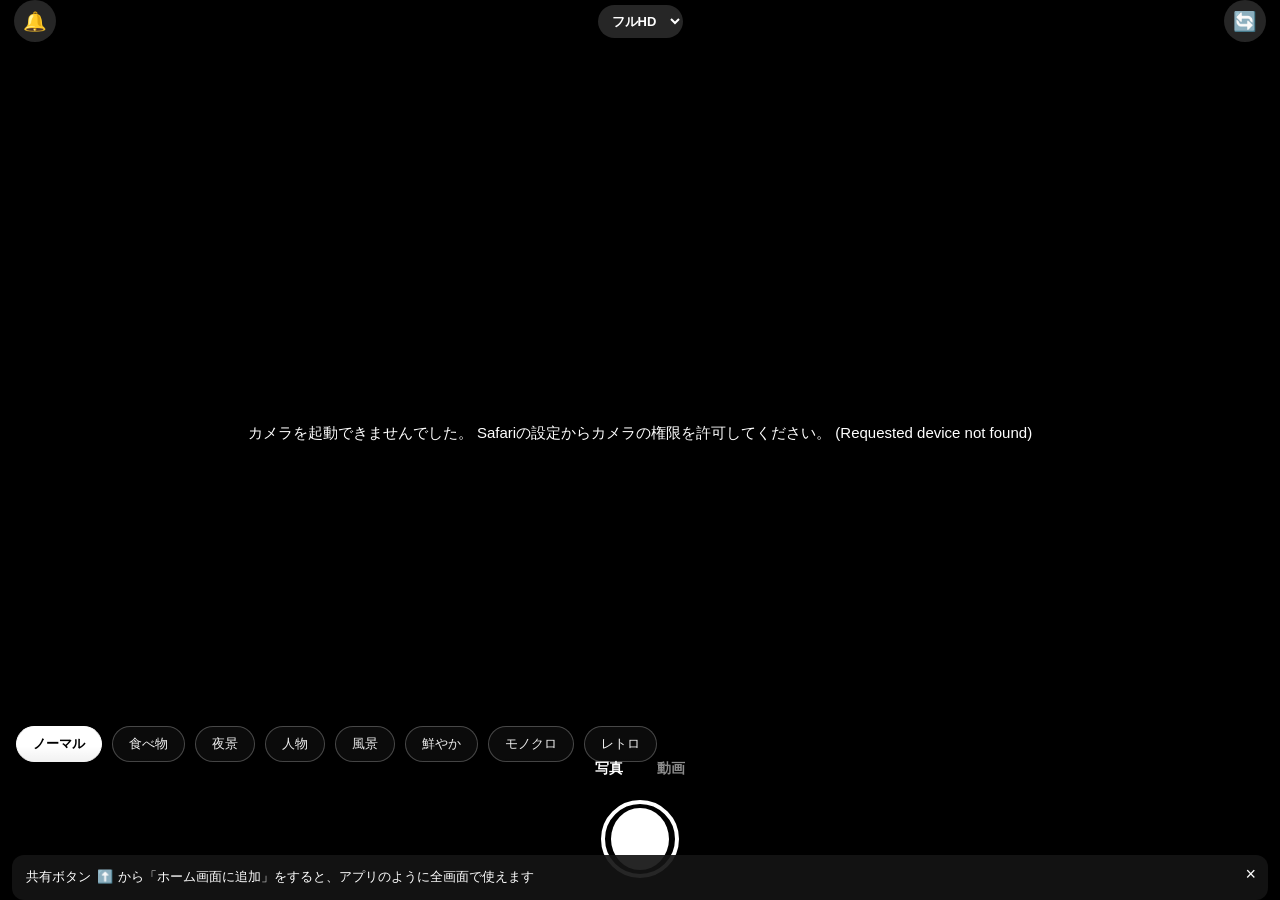
<file: docs/index.html>
<!DOCTYPE html>
<html lang="ja">
<head>
<meta charset="UTF-8">
<meta name="viewport" content="width=device-width, initial-scale=1.0, maximum-scale=1.0, user-scalable=no, viewport-fit=cover">
<title>MyCamera</title>

<!-- 通常のPWA向け（Android Chromeなど） -->
<link rel="manifest" href="manifest.json">
<meta name="theme-color" content="#000000">

<!-- iPhone(Safari)の「ホーム画面に追加」向け設定 -->
<meta name="apple-mobile-web-app-capable" content="yes">
<meta name="apple-mobile-web-app-status-bar-style" content="black-translucent">
<meta name="apple-mobile-web-app-title" content="MyCamera">
<link rel="apple-touch-icon" href="icons/apple-touch-icon.png">

<link rel="stylesheet" href="style.css">
</head>
<body>

  <!-- カメラのプレビュー用（実際には映さず映像取得だけに使う） -->
  <video id="video" autoplay playsinline muted></video>

  <!-- フィルターを適用した映像を描画するキャンバス（これが実際に画面に表示される） -->
  <canvas id="canvas"></canvas>

  <!-- 撮影直後のフラッシュ演出用 -->
  <div id="flash"></div>

  <!-- 権限エラーなどのメッセージ表示 -->
  <div id="message" class="hidden"></div>

  <!-- ホーム画面追加を促す案内（初回・Safariのブラウザ表示のときだけ出す） -->
  <div id="installTip" class="hidden">
    共有ボタン
    <span class="shareIcon">⬆️</span>
    から「ホーム画面に追加」をすると、アプリのように全画面で使えます
    <button id="installTipClose">×</button>
  </div>

  <!-- 上部バー -->
  <div id="topBar">
    <button id="soundToggle" class="iconBtn" title="シャッター音のオン/オフ">🔔</button>
    <select id="resolutionSelect" class="pill"></select>
    <button id="switchCamera" class="iconBtn" title="カメラ切り替え">🔄</button>
  </div>

  <!-- 録画中インジケーター -->
  <div id="recIndicator" class="hidden">
    <span class="dot"></span><span id="recTimer">00:00</span>
  </div>

  <!-- フィルター選択（横スクロール） -->
  <div id="filterStrip"></div>

  <!-- 下部の撮影コントロール -->
  <div id="bottomBar">
    <div id="modeSwitch">
      <button id="photoModeBtn" class="modeBtn active">写真</button>
      <button id="videoModeBtn" class="modeBtn">動画</button>
    </div>
    <button id="shutterBtn"><span id="shutterInner"></span></button>
  </div>

  <script src="app.js"></script>
</body>
</html>
</file>
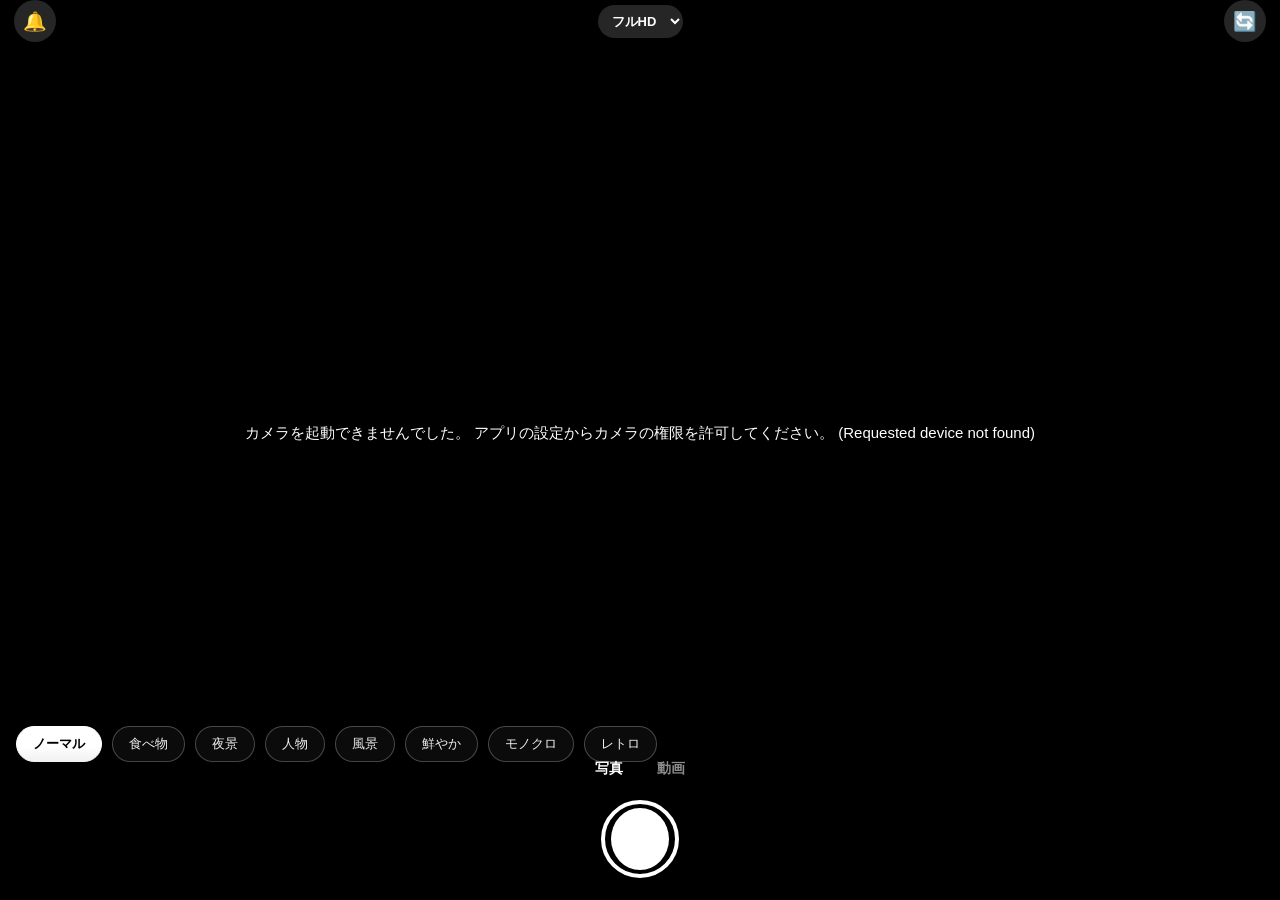
<file: app/src/main/assets/www/index.html>
<!DOCTYPE html>
<html lang="ja">
<head>
<meta charset="UTF-8">
<meta name="viewport" content="width=device-width, initial-scale=1.0, maximum-scale=1.0, user-scalable=no, viewport-fit=cover">
<title>MyCamera</title>
<link rel="stylesheet" href="style.css">
</head>
<body>

  <!-- カメラのプレビュー用（実際には映さず映像取得だけに使う） -->
  <video id="video" autoplay playsinline muted></video>

  <!-- フィルターを適用した映像を描画するキャンバス（これが実際に画面に表示される） -->
  <canvas id="canvas"></canvas>

  <!-- 撮影直後のフラッシュ演出用 -->
  <div id="flash"></div>

  <!-- 権限エラーなどのメッセージ表示 -->
  <div id="message" class="hidden"></div>

  <!-- 上部バー -->
  <div id="topBar">
    <button id="soundToggle" class="iconBtn" title="シャッター音のオン/オフ">🔔</button>
    <select id="resolutionSelect" class="pill"></select>
    <button id="switchCamera" class="iconBtn" title="カメラ切り替え">🔄</button>
  </div>

  <!-- 録画中インジケーター -->
  <div id="recIndicator" class="hidden">
    <span class="dot"></span><span id="recTimer">00:00</span>
  </div>

  <!-- フィルター選択（横スクロール） -->
  <div id="filterStrip"></div>

  <!-- 下部の撮影コントロール -->
  <div id="bottomBar">
    <div id="modeSwitch">
      <button id="photoModeBtn" class="modeBtn active">写真</button>
      <button id="videoModeBtn" class="modeBtn">動画</button>
    </div>
    <button id="shutterBtn"><span id="shutterInner"></span></button>
  </div>

  <script src="app.js"></script>
</body>
</html>
</file>
<file: docs/style.css>
* { box-sizing: border-box; -webkit-tap-highlight-color: transparent; user-select: none; }

html, body {
  margin: 0;
  padding: 0;
  width: 100%;
  height: 100%;
  background: #000;
  overflow: hidden;
  font-family: -apple-system, "Helvetica Neue", Arial, sans-serif;
}

#video { display: none; }

#installTip {
  position: absolute;
  left: 12px; right: 12px;
  bottom: env(safe-area-inset-bottom, 12px);
  background: rgba(20,20,20,0.92);
  color: #fff;
  font-size: 13px;
  line-height: 1.6;
  padding: 12px 36px 12px 14px;
  border-radius: 12px;
  z-index: 70;
}
#installTip .shareIcon { display: inline-block; margin: 0 2px; }
#installTipClose {
  position: absolute;
  top: 6px; right: 8px;
  background: none;
  border: none;
  color: #fff;
  font-size: 18px;
  line-height: 1;
  padding: 4px;
}

#canvas {
  position: absolute;
  top: 0; left: 0;
  width: 100%;
  height: 100%;
  object-fit: cover;
  background: #000;
}

#flash {
  position: absolute;
  top: 0; left: 0; right: 0; bottom: 0;
  background: #fff;
  opacity: 0;
  pointer-events: none;
  transition: opacity 120ms ease-out;
  z-index: 50;
}
#flash.on { opacity: 0.85; transition: none; }

#message {
  position: absolute;
  top: 45%;
  left: 5%;
  right: 5%;
  color: #fff;
  text-align: center;
  font-size: 15px;
  line-height: 1.6;
  background: rgba(0,0,0,0.6);
  padding: 16px;
  border-radius: 12px;
  z-index: 60;
}
.hidden { display: none !important; }

/* ===== 上部バー ===== */
#topBar {
  position: absolute;
  top: 0; left: 0; right: 0;
  padding: env(safe-area-inset-top, 14px) 14px 10px;
  display: flex;
  align-items: center;
  justify-content: space-between;
  z-index: 20;
  background: linear-gradient(rgba(0,0,0,0.45), rgba(0,0,0,0));
}

.iconBtn {
  width: 42px; height: 42px;
  border-radius: 21px;
  border: none;
  background: rgba(255,255,255,0.15);
  color: #fff;
  font-size: 19px;
  display: flex; align-items: center; justify-content: center;
}
.iconBtn.muted { background: rgba(255,80,80,0.35); }

.pill {
  border: none;
  background: rgba(255,255,255,0.15);
  color: #fff;
  padding: 8px 10px;
  border-radius: 18px;
  font-size: 13px;
  font-weight: 600;
}
.pill option { color: #000; }

/* ===== 録画インジケーター ===== */
#recIndicator {
  position: absolute;
  top: 70px;
  left: 50%;
  transform: translateX(-50%);
  background: rgba(0,0,0,0.5);
  color: #fff;
  padding: 6px 14px;
  border-radius: 16px;
  font-size: 13px;
  display: flex;
  align-items: center;
  gap: 6px;
  z-index: 20;
}
#recIndicator .dot {
  width: 9px; height: 9px;
  background: #ff3b30;
  border-radius: 50%;
  animation: blink 1s infinite;
}
@keyframes blink { 50% { opacity: 0.2; } }

/* ===== フィルター選択 ===== */
#filterStrip {
  position: absolute;
  bottom: 132px;
  left: 0; right: 0;
  display: flex;
  gap: 10px;
  overflow-x: auto;
  padding: 6px 16px;
  z-index: 20;
  scrollbar-width: none;
}
#filterStrip::-webkit-scrollbar { display: none; }

.filterChip {
  flex: 0 0 auto;
  padding: 8px 16px;
  border-radius: 18px;
  background: rgba(20,20,20,0.55);
  border: 1.5px solid rgba(255,255,255,0.25);
  color: #eee;
  font-size: 13px;
  white-space: nowrap;
}
.filterChip.active {
  background: #fff;
  color: #000;
  border-color: #fff;
  font-weight: 700;
}

/* ===== 下部コントロール ===== */
#bottomBar {
  position: absolute;
  bottom: 0; left: 0; right: 0;
  padding: 10px 0 calc(env(safe-area-inset-bottom, 16px) + 22px);
  display: flex;
  flex-direction: column;
  align-items: center;
  gap: 18px;
  z-index: 20;
  background: linear-gradient(rgba(0,0,0,0), rgba(0,0,0,0.55));
}

#modeSwitch {
  display: flex;
  gap: 22px;
}
.modeBtn {
  background: none;
  border: none;
  color: rgba(255,255,255,0.55);
  font-size: 14px;
  font-weight: 700;
  padding: 4px 6px;
}
.modeBtn.active { color: #fff; }

#shutterBtn {
  width: 78px; height: 78px;
  border-radius: 50%;
  border: 4px solid #fff;
  background: transparent;
  display: flex;
  align-items: center;
  justify-content: center;
}
#shutterInner {
  width: 62px; height: 62px;
  border-radius: 50%;
  background: #fff;
  transition: all 150ms ease;
}
/* 動画モード時：丸ボタンを赤に */
body.videoMode #shutterInner { background: #ff3b30; }
/* 録画中：四角い停止アイコンに変形 */
body.recording #shutterInner {
  width: 30px; height: 30px;
  border-radius: 8px;
  background: #ff3b30;
}
</file>
<file: app/src/main/assets/www/style.css>
* { box-sizing: border-box; -webkit-tap-highlight-color: transparent; user-select: none; }

html, body {
  margin: 0;
  padding: 0;
  width: 100%;
  height: 100%;
  background: #000;
  overflow: hidden;
  font-family: -apple-system, "Helvetica Neue", Arial, sans-serif;
}

#video { display: none; }

#canvas {
  position: absolute;
  top: 0; left: 0;
  width: 100%;
  height: 100%;
  object-fit: cover;
  background: #000;
}

#flash {
  position: absolute;
  top: 0; left: 0; right: 0; bottom: 0;
  background: #fff;
  opacity: 0;
  pointer-events: none;
  transition: opacity 120ms ease-out;
  z-index: 50;
}
#flash.on { opacity: 0.85; transition: none; }

#message {
  position: absolute;
  top: 45%;
  left: 5%;
  right: 5%;
  color: #fff;
  text-align: center;
  font-size: 15px;
  line-height: 1.6;
  background: rgba(0,0,0,0.6);
  padding: 16px;
  border-radius: 12px;
  z-index: 60;
}
.hidden { display: none !important; }

/* ===== 上部バー ===== */
#topBar {
  position: absolute;
  top: 0; left: 0; right: 0;
  padding: env(safe-area-inset-top, 14px) 14px 10px;
  display: flex;
  align-items: center;
  justify-content: space-between;
  z-index: 20;
  background: linear-gradient(rgba(0,0,0,0.45), rgba(0,0,0,0));
}

.iconBtn {
  width: 42px; height: 42px;
  border-radius: 21px;
  border: none;
  background: rgba(255,255,255,0.15);
  color: #fff;
  font-size: 19px;
  display: flex; align-items: center; justify-content: center;
}
.iconBtn.muted { background: rgba(255,80,80,0.35); }

.pill {
  border: none;
  background: rgba(255,255,255,0.15);
  color: #fff;
  padding: 8px 10px;
  border-radius: 18px;
  font-size: 13px;
  font-weight: 600;
}
.pill option { color: #000; }

/* ===== 録画インジケーター ===== */
#recIndicator {
  position: absolute;
  top: 70px;
  left: 50%;
  transform: translateX(-50%);
  background: rgba(0,0,0,0.5);
  color: #fff;
  padding: 6px 14px;
  border-radius: 16px;
  font-size: 13px;
  display: flex;
  align-items: center;
  gap: 6px;
  z-index: 20;
}
#recIndicator .dot {
  width: 9px; height: 9px;
  background: #ff3b30;
  border-radius: 50%;
  animation: blink 1s infinite;
}
@keyframes blink { 50% { opacity: 0.2; } }

/* ===== フィルター選択 ===== */
#filterStrip {
  position: absolute;
  bottom: 132px;
  left: 0; right: 0;
  display: flex;
  gap: 10px;
  overflow-x: auto;
  padding: 6px 16px;
  z-index: 20;
  scrollbar-width: none;
}
#filterStrip::-webkit-scrollbar { display: none; }

.filterChip {
  flex: 0 0 auto;
  padding: 8px 16px;
  border-radius: 18px;
  background: rgba(20,20,20,0.55);
  border: 1.5px solid rgba(255,255,255,0.25);
  color: #eee;
  font-size: 13px;
  white-space: nowrap;
}
.filterChip.active {
  background: #fff;
  color: #000;
  border-color: #fff;
  font-weight: 700;
}

/* ===== 下部コントロール ===== */
#bottomBar {
  position: absolute;
  bottom: 0; left: 0; right: 0;
  padding: 10px 0 calc(env(safe-area-inset-bottom, 16px) + 22px);
  display: flex;
  flex-direction: column;
  align-items: center;
  gap: 18px;
  z-index: 20;
  background: linear-gradient(rgba(0,0,0,0), rgba(0,0,0,0.55));
}

#modeSwitch {
  display: flex;
  gap: 22px;
}
.modeBtn {
  background: none;
  border: none;
  color: rgba(255,255,255,0.55);
  font-size: 14px;
  font-weight: 700;
  padding: 4px 6px;
}
.modeBtn.active { color: #fff; }

#shutterBtn {
  width: 78px; height: 78px;
  border-radius: 50%;
  border: 4px solid #fff;
  background: transparent;
  display: flex;
  align-items: center;
  justify-content: center;
}
#shutterInner {
  width: 62px; height: 62px;
  border-radius: 50%;
  background: #fff;
  transition: all 150ms ease;
}
/* 動画モード時：丸ボタンを赤に */
body.videoMode #shutterInner { background: #ff3b30; }
/* 録画中：四角い停止アイコンに変形 */
body.recording #shutterInner {
  width: 30px; height: 30px;
  border-radius: 8px;
  background: #ff3b30;
}
</file>
